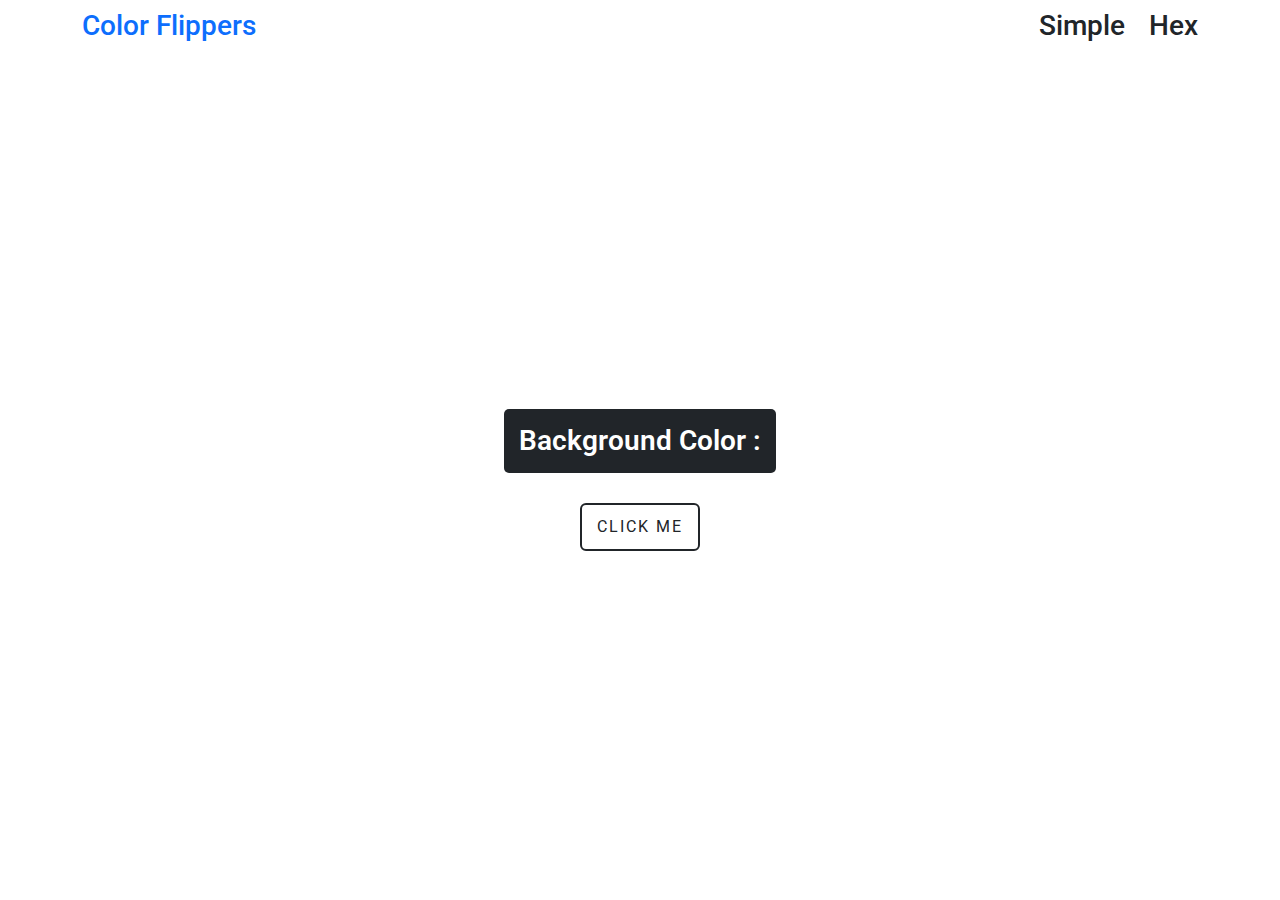
<file: index.html>
<!DOCTYPE html>
<html lang="en">
    <head>
        <meta charset="UTF-8">
        <meta name="viewport" content="width=device-width, initial-scale=1.0">
        <title>Color Flippers</title>
        <link rel="preconnect" href="https://fonts.googleapis.com">
        <link rel="preconnect" href="https://fonts.gstatic.com" crossorigin>
        <link href="https://fonts.googleapis.com/css2?family=Roboto:wght@500;700&display=swap" rel="stylesheet">
        <link rel="stylesheet" href="css/all.min.css">
        <link rel="stylesheet" href="css/bootstrap.min.css">
        <link rel="stylesheet" href="css/bootstrap.min.css.map">
        <link rel="stylesheet" href="css/style.css">
    </head>
    <body>
        <nav>
            <div class="container">
                <div class="d-flex justify-content-between align-items-center">
                    <h3 class="text-primary">Color Flippers</h3>
                    <div class="d-flex"> 
                        <h3 class="me-4"><a class="link-dark" href="./index.html">Simple</a></h3>
                        <h3><a class="link-dark" href="./hex.html">Hex</a></h3>
                    </div>
                </div>
            </div>
        </nav>
        <section class="d-flex justify-content-center align-items-center" >
            <div class="container">
                <div>
                    <h1 class="text-bg-dark">Background Color : </h1>
                    <button type="button" class="btn btn-outline-dark">CLICK ME</button>
                </div>
            </div>
        </section>
        <script src="js/all.min.js"></script>
        <script src="js/bootstrap.bundle.min.js"></script>
        <script src="js/bootstrap.bundle.min.js.map"></script>
        <script src="js/script.js"></script>
    </body>
</html>
</file>
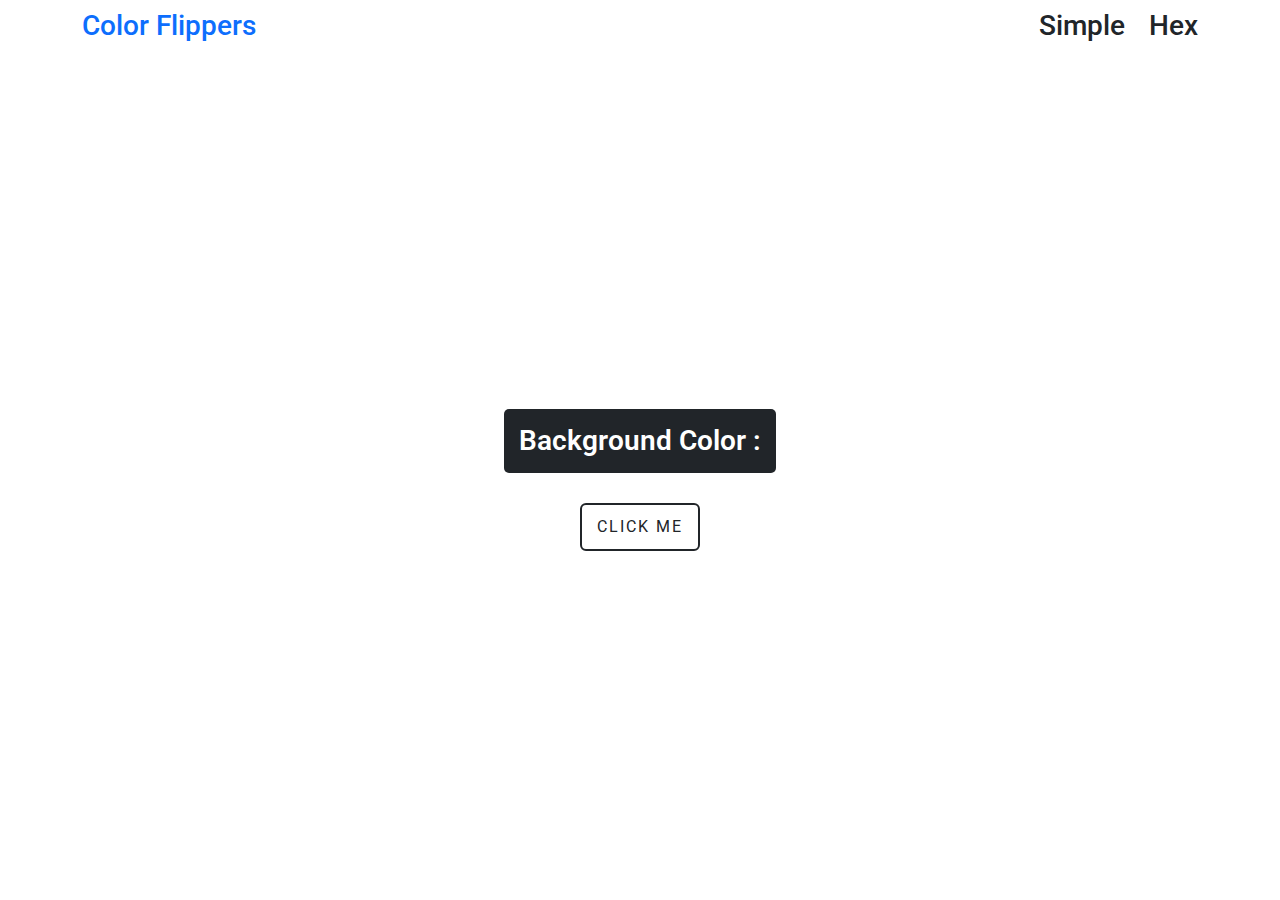
<file: hex.html>
<!DOCTYPE html>
<html lang="en">
    <head>
        <meta charset="UTF-8">
        <meta name="viewport" content="width=device-width, initial-scale=1.0">
        <title>Color Flippers</title>
        <link rel="preconnect" href="https://fonts.googleapis.com">
        <link rel="preconnect" href="https://fonts.gstatic.com" crossorigin>
        <link href="https://fonts.googleapis.com/css2?family=Roboto:wght@500;700&display=swap" rel="stylesheet">
        <link rel="stylesheet" href="css/all.min.css">
        <link rel="stylesheet" href="css/bootstrap.min.css">
        <link rel="stylesheet" href="css/bootstrap.min.css.map">
        <link rel="stylesheet" href="css/style.css">
    </head>
    <body>
        <nav>
            <div class="container">
                <div class="d-flex justify-content-between align-items-center">
                    <h3 class="text-primary">Color Flippers</h3>
                    <div class="d-flex"> 
                        <h3 class="me-4"><a class="link-dark" href="./index.html">Simple</a></h3>
                        <h3><a class="link-dark" href="./hex.html">Hex</a></h3>
                    </div>
                </div>
            </div>
        </nav>
        <section class="d-flex justify-content-center align-items-center" >
            <div class="container">
                <div>
                    <h1 class="text-bg-dark">Background Color : </h1>
                    <button type="button" class="btn btn-outline-dark">CLICK ME</button>
                </div>
            </div>
        </section>
        <script src="js/all.min.js"></script>
        <script src="js/bootstrap.bundle.min.js"></script>
        <script src="js/bootstrap.bundle.min.js.map"></script>
        <script src="js/hex.js"></script>
    </body>
</html>
</file>
<file: css/style.css>
* {
    padding: 0;
    margin: 0;
    font-family: 'Roboto', sans-serif;
    box-sizing: border-box;
    text-decoration: none;
}
nav div {
    height: 60px;
    align-items: center;
}
section {
    height: calc(100vh - 60px);
}
section div h1 {
    border-radius: 5px;
    width: fit-content;
    padding: 15px;
    font-size: 28px;
    font-weight: 600;
    margin-bottom: 30px;
}
nav a {
    text-decoration: none;
}
section div {
    display: flex;
    justify-content: center;
    align-items: center;
    flex-direction: column;
}
section div button {
    display: block;
    margin: auto;
    padding: 10px 15px !important;
    font-weight: 400;
    font-size: 24px;
    border-width: 2px !important;
    letter-spacing: 2px;
}
</file>
